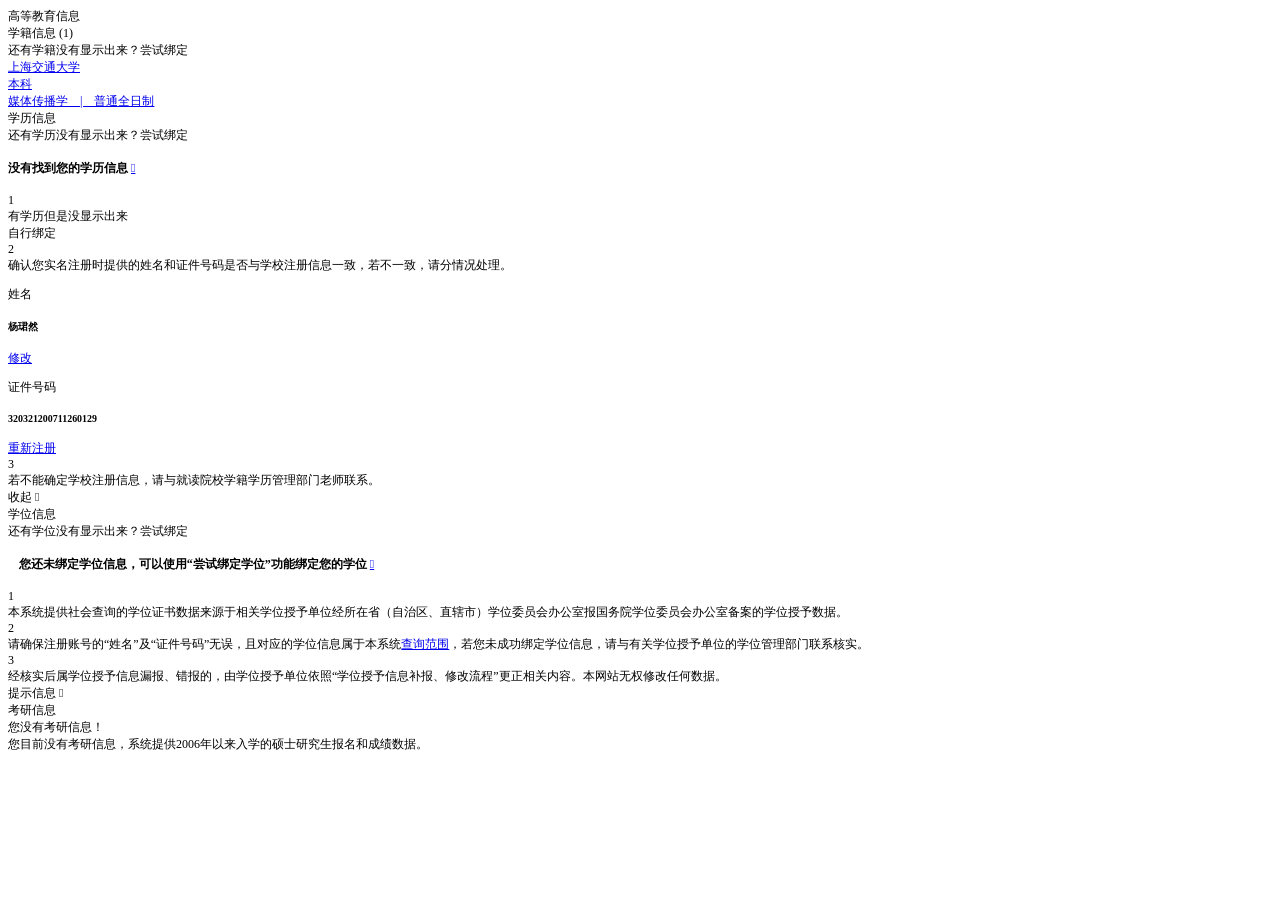
<file: xuexindangan.html>
<!doctype html>
<html data-dpr="1" style="font-size: 36px">
  <head>
    <meta http-equiv="Content-Type" content="text/html; charset=UTF-8" />
    <link
      rel="stylesheet"
      type="text/css"
      href="cid:css-417664d7-3981-4257-86e4-45fe86ed475b@mhtml.blink"
    />
    <meta http-equiv="X-UA-Compatible" content="IE=edge,chrome=1" />
    <meta content="yes" name="apple-mobile-web-app-capable" />
    <meta
      name="viewport"
      content="width=device-width, initial-scale=1, maximum-scale=1, minimum-scale=1, user-scalable=no,viewport-fit=cover"
    />
    <meta name="format-detection" content="telephone=no" />
    <title>学信档案</title>
    <link
      rel="icon"
      href="https://t1.chei.com.cn/archive/favicon.ico"
      type="image/x-icon"
    />
    <link
      rel="stylesheet"
      href="https://t1.chei.com.cn/archive/fonts/chsi-font.css"
    />
    <link
      rel="stylesheet"
      href="https://t3.chei.com.cn/archive/mobile/css/app.css?v=20250711"
    />
    <link
      rel="stylesheet"
      href="https://t1.chei.com.cn/common/ch/iconfont.css"
    />
    <link
      rel="stylesheet"
      href="https://t1.chei.com.cn/common/css/font/RareWords/RareWordsFonts.css"
    />
  </head>
  <body style="font-size: 12px">
    <div id="app" class="my-container">
      <div
        class="green-header van-nav-bar van-hairline--bottom"
        style="z-index: 1"
      >
        <div class="van-nav-bar__left">
          <i class="van-icon van-icon-arrow-left van-nav-bar__arrow"
            ><!----><!----></i
          ><!---->
        </div>
        <div class="van-ellipsis van-nav-bar__title">高等教育信息</div>
        <div class="van-nav-bar__right"><!----></div>
      </div>
      <div class="vote-part" style="">
        <div id="vote_wap" style="display: block">
          <a
            href="https://my.chsi.com.cn/zyzsk/wap/yxmyd/schappraisal?from=gdjy_index_wap"
            style="display: block"
            class="vote-jy-part vote_bg_yxmyd"
          ></a>
        </div>
      </div>
      <!---->
      <div class="padding16 xjxl-list chsi-font">
        <div class="list-tit van-row">
          <div class="l van-col van-col--8">学籍信息 (1)</div>
          <div class="r van-col van-col--16">
            还有学籍没有显示出来？<a>尝试绑定</a>
          </div>
        </div>
        <div class="xj list-card">
          <a
            href="./xuexindanganxj.html"
            ><div class="yxmc-wrap">
              <div class="yxmc">上海交通大学</div>
              <div class="cc">本科</div>
            </div>
            <div class="des">媒体传播学　|　普通全日制</div></a
          >
        </div>
        <div class="list-tit van-row">
          <div class="l van-col van-col--8">
            学历信息
            <!---->
          </div>
          <div class="r van-col van-col--16">
            还有学历没有显示出来？<a>尝试绑定</a>
          </div>
        </div>
        <div class="no-data">
          <h4>
            没有找到您的学历信息
            <a href="https://www.chsi.com.cn/help/cxfw.jsp" target="_blank"
              ><i title="查看" class="iconfont"></i></a
            >
          </h4>
          <div class="find-xjxl find-xjxl-show">
            <div class="find-list van-row">
              <div class="van-col van-col--2"><span>1</span></div>
              <div class="paddL2 van-col van-col--16">有学历但是没显示出来</div>
              <div class="list-link van-col van-col--6"><a>自行绑定</a></div>
            </div>
            <div class="find-list van-row">
              <div class="van-col van-col--2"><span>2</span></div>
              <div class="paddL2 van-col van-col--22">
                确认您实名注册时提供的姓名和证件号码是否与学校注册信息一致，若不一致，请分情况处理。
                <div class="find-list-smzc van-row">
                  <div class="van-col van-col--18">
                    <p>姓名</p>
                    <h5>杨珺然</h5>
                  </div>
                  <div class="list-link paddT11 van-col van-col--6">
                    <a
                      href="https://account.chsi.com.cn/account/account!editinfo"
                      target="_blank"
                      >修改</a
                    >
                  </div>
                </div>
                <div class="van-row">
                  <div class="van-col van-col--18">
                    <p>证件号码</p>
                    <h5>320321200711260129</h5>
                  </div>
                  <div class="list-link paddT11 van-col van-col--6">
                    <a
                      href="https://account.chsi.com.cn/account/preregister.action?from=my-noxlarch"
                      target="_blank"
                      >重新注册</a
                    >
                  </div>
                </div>
              </div>
            </div>
            <div class="find-list van-row">
              <div class="van-col van-col--2"><span>3</span></div>
              <div class="paddL2 van-col van-col--22">
                若不能确定学校注册信息，请与就读院校学籍学历管理部门老师联系。
              </div>
            </div>
          </div>
          <div class="find-xjxl-bottom">
            收起 <i title="收起" class="iconfont"></i>
          </div>
        </div>
        <div class="list-tit van-row">
          <div class="l van-col van-col--8">
            学位信息
            <!---->
          </div>
          <div class="r van-col van-col--16">
            还有学位没有显示出来？<a>尝试绑定</a>
          </div>
        </div>
        <div class="no-data">
          <h4 style="padding: 0px 0.3rem">
            您还未绑定学位信息，可以使用“尝试绑定学位”功能绑定您的学位
            <a href="https://www.chsi.com.cn/help/cxfw.jsp" target="_blank"
              ><i title="查看" class="iconfont"></i></a
            >
          </h4>
          <div class="find-xjxl">
            <div class="find-list van-row">
              <div class="van-col van-col--2"><span>1</span></div>
              <div class="paddL2 van-col van-col--22">
                本系统提供社会查询的学位证书数据来源于相关学位授予单位经所在省（自治区、直辖市）学位委员会办公室报国务院学位委员会办公室备案的学位授予数据。
              </div>
            </div>
            <div class="find-list van-row">
              <div class="van-col van-col--2"><span>2</span></div>
              <div class="paddL2 van-col van-col--22">
                请确保注册账号的“姓名”及“证件号码”无误，且对应的学位信息属于本系统<a
                  href="https://www.chsi.com.cn/help/cxfw.jsp"
                  target="_blank"
                  >查询范围</a
                >，若您未成功绑定学位信息，请与有关学位授予单位的学位管理部门联系核实。
              </div>
            </div>
            <div class="find-list van-row">
              <div class="van-col van-col--2"><span>3</span></div>
              <div class="paddL2 van-col van-col--22">
                经核实后属学位授予信息漏报、错报的，由学位授予单位依照“学位授予信息补报、修改流程”更正相关内容。本网站无权修改任何数据。
              </div>
            </div>
          </div>
          <div class="find-xjxl-bottom">
            <span class="colorGreen"
              >提示信息 <i title="展开" class="iconfont"></i></span
            >
          </div>
        </div>
        <div class="list-tit van-row">
          <div class="l van-col van-col--24">
            考研信息
            <!---->
          </div>
        </div>
        <div class="no-data list-card">
          <div class="yxmc">您没有考研信息！</div>
          <div class="des">
            您目前没有考研信息，系统提供2006年以来入学的硕士研究生报名和成绩数据。
          </div>
        </div>
        <!---->
        <!---->
        <!---->
        <!---->
        <!---->
        <!---->
        <div class="van-dialog" style="display: none">
          <!---->
          <div class="van-dialog__content">
            <div class="dialog-tip-div">
              <h3>没有学籍</h3>
              系统没有找到您的在校生学籍信息，有可能是因为您注册时填写的姓名和证件号码两项与学校上报的学籍注册数据不相同导致的。<br /><br />
              1、查看您注册时填写的姓名和证件号码信息
              <a
                href="https://account.chsi.com.cn/account/account!show"
                target="_blank"
                >点击查看</a
              ><br />
              2、姓名和证件号码无误，我还有学籍没显示出来 <a>找找看？</a>
            </div>
          </div>
          <div class="van-hairline--top van-dialog__footer">
            <button
              class="van-button van-button--default van-button--large van-dialog__cancel"
              style="display: none"
            >
              <span class="van-button__text"> 取消 </span></button
            ><button
              class="van-button van-button--default van-button--large van-dialog__confirm"
            >
              <span class="van-button__text"> 确认 </span>
            </button>
          </div>
        </div>
      </div>
    </div>
  </body>
</html>
</file>
